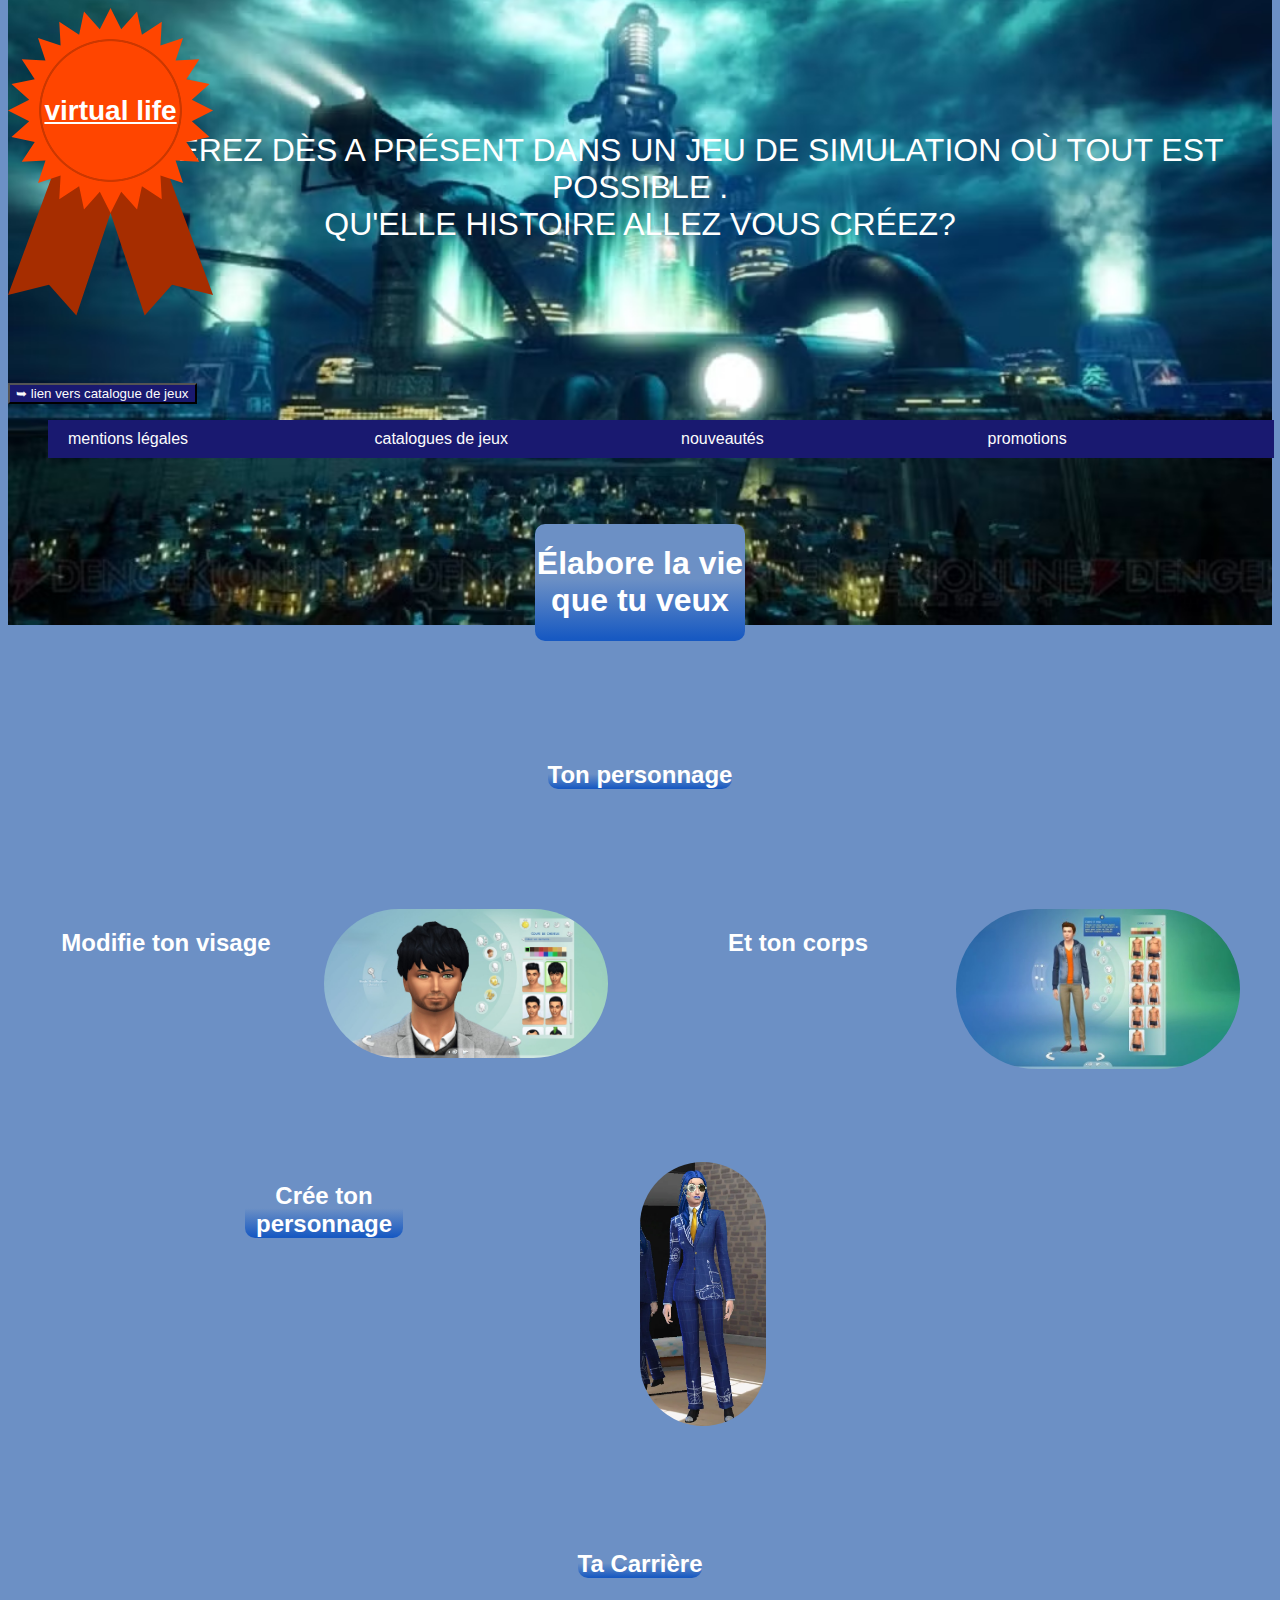
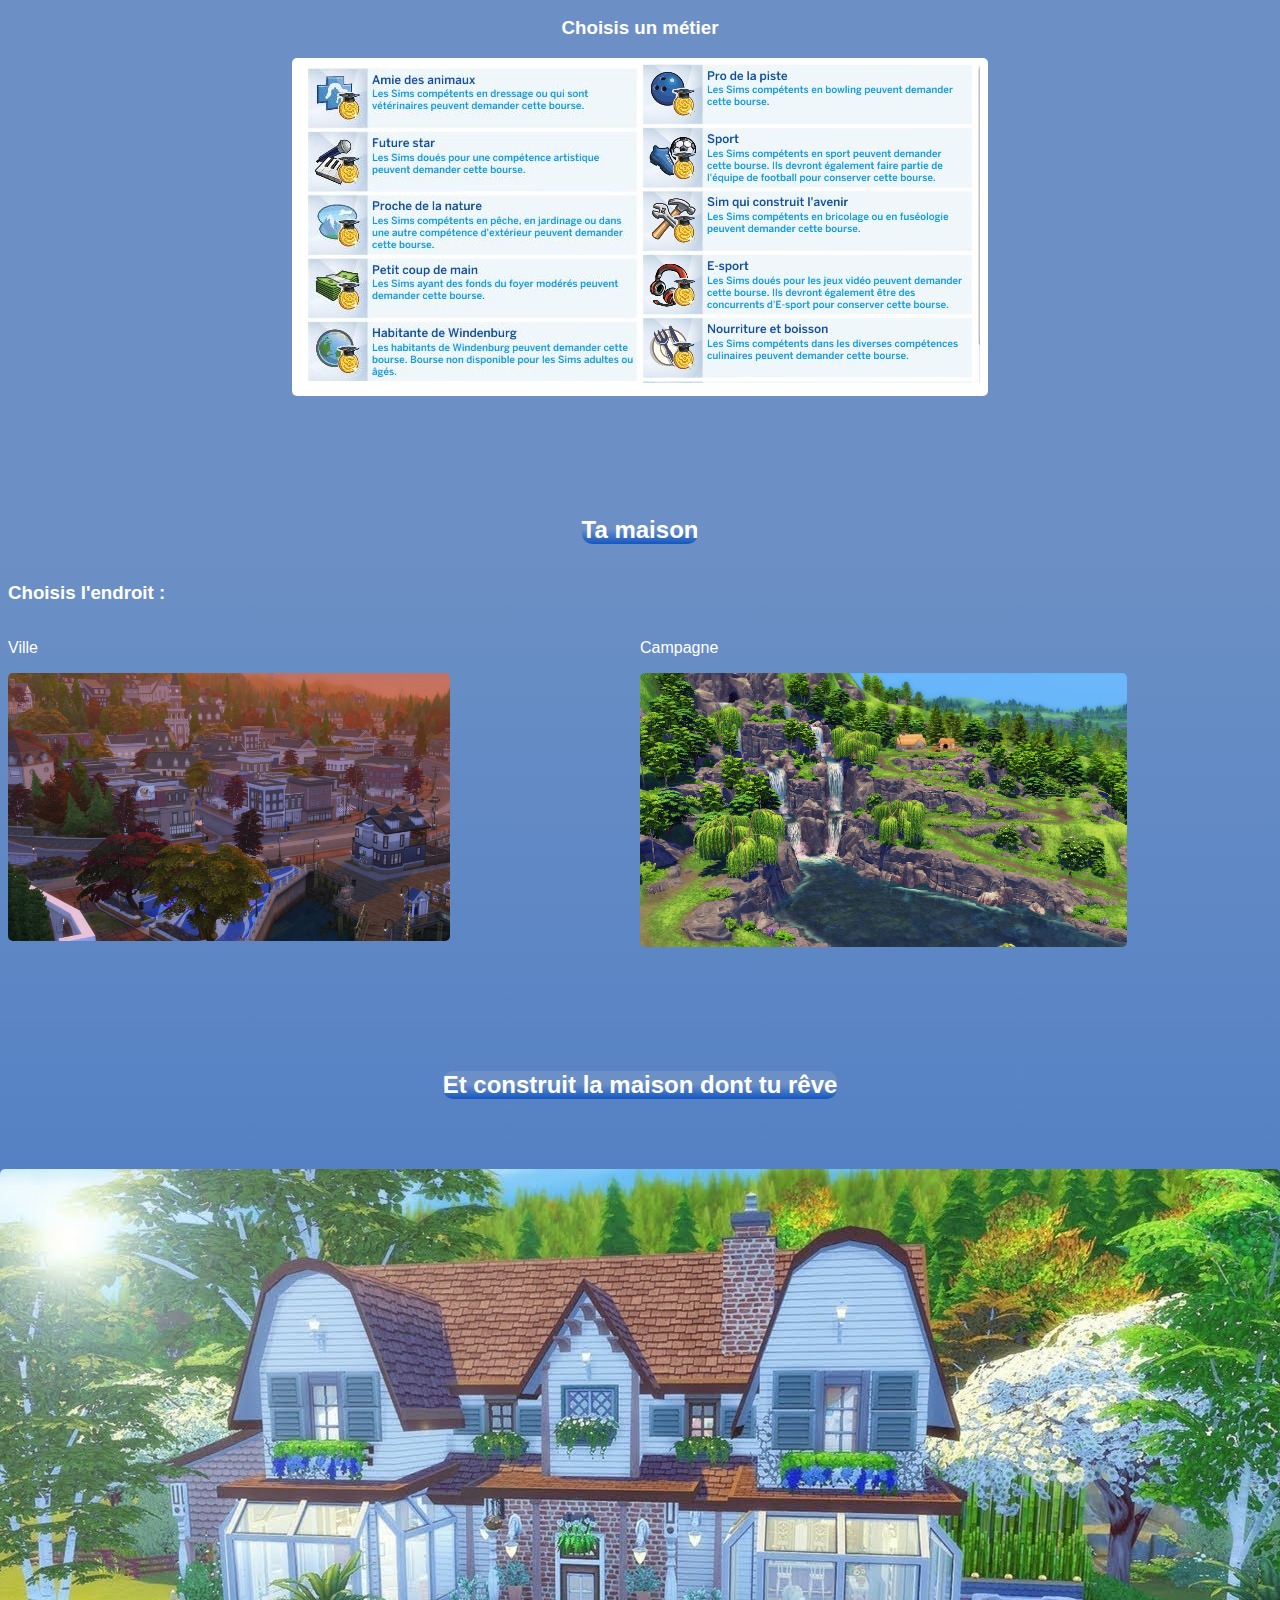
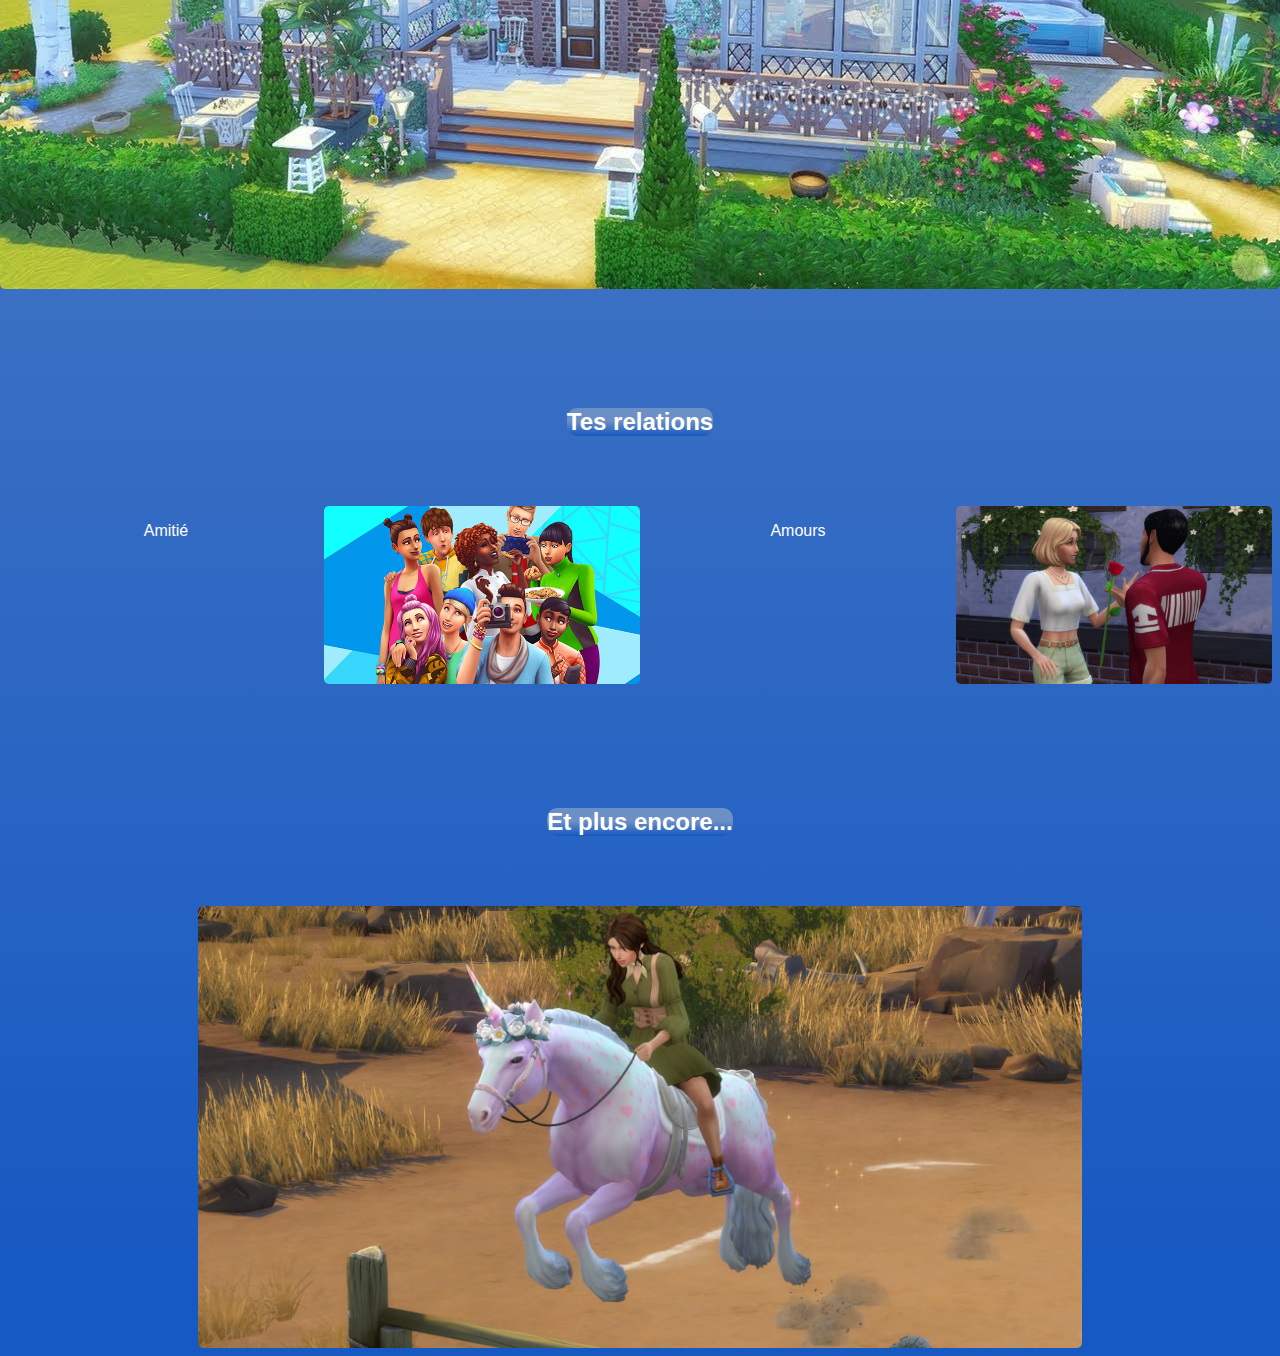
<file: index.html>
<!DOCTYPE html>
<html lang="fr">
<head>
    <meta charset="UTF-8">
    <meta name="viewport" content="width=device-width, initial-scale=1.0">
    <title>Virtual Life</title>
    <link rel="stylesheet" href="assets/css/style.css">

</head>
<body>
   <header>
            <div class="ribbon">virtual life</div>  
                <img src="img/DISSIDIA-Midgar-.avif" alt="ville de midgar"> 
                    <p> 
                        vous serez dès a présent dans un jeu de simulation où tout est possible .
                        <br>qu'elle histoire allez vous créez?
                    </p> 

            <nav> 
                <div class="pop-up"> 
                    <button>
                        <a href="page2.html">➥ lien vers catalogue de jeux</a>
                            </button> 
                                <ul>
                                    <li><a href="default.asp">mentions légales</a></li>
                                    <li><a href="news.asp">catalogues de jeux</a></li>
                                    <li><a href="contact.asp">nouveautés</a></li>
                                    <li><a href="about.asp">promotions</a></li>
                                </ul>
                
                </div> 
            </nav>
        </header>    
    <main class="container">
        <section class="row displaycenter">
            <div class="col_2 marginbot backh1 margintop">
                <h1 class="center">Élabore la vie que tu veux</h1>
            </div>
        </section>
        <section class="row displaycenter">
            <div class="marginbot">
                <h2 class="titrebox">Ton personnage</h2>
            </div>
            <div class="row">
                <div class="row col_6 marginbot">
                    <div class="col_6 center">
                        <h2>Modifie ton visage</h2>
                    </div>
                    <div class="col_6">
                        <img src="assets/img/v_l_visage.jpg" class="imgbox" width="90%" alt="">
                    </div>
                </div>
                <div class="row col_6">
                    <div class="col_6 center">
                        <h2>Et ton corps</h2>
                    </div>
                    <div class="col_6">
                        <img src="assets/img/v_l_body.jpg" class="imgbox" width="90%" alt="">
                    </div>
                </div>
                <div class="row col_12 marginbot">
                    <div class="col_6 displaycenter">
                        <div class="col_3">
                            <h2 class="titrebox center">Crée ton personnage</h2>
                        </div>
                    </div>
                    <div class="col_6">
                        <img src="assets/img/v_l_personnage.webp" class="imgbox" width="20%" alt="">
                    </div>
                </div>
            </div>
        </section>
        <section class="row marginbot">
            <div class="col_12 displaycenter">
                <h2 class="titrebox">Ta Carrière</h2>
            </div>
            <div class="col_12 displaycenter">
                <h3>Choisis un métier</h3>
            </div>
            <div class="col_12 displaycenter">
                <img src="assets/img/v_l_métiers.png" class="imgbox2" alt="">
            </div>
        </section>
        <section class="row displaycenter marginbot">
                <h2 class="titrebox">Ta maison</h2>
            <div class="col_12">
                <h3>Choisis l'endroit :</h3>
            </div>
            <div class="row marginbot">
                <div class="col_6">
                    <p>Ville</p>
                    <img src="assets/img/v_l-img_ville.jpg" class="imgbox2" width="70%" alt="">
                </div>
                <div class="col_6">
                    <p>Campagne</p>
                    <img src="assets/img/v_l_img_campagne.jpg" class="imgbox2" width="77%" alt="">
                </div>
            </div>
            <div class="center">
                <h2 class="titrebox">Et construit la maison dont tu rêve</h2>
            </div>
            <div class="col_12 displaycenter margintop">
                <img src="assets/img/v_l_img_maison_de_rêve.jpg" class="imgbox2" alt="">
            </div>
        </section>
        <section class="row displaycenter marginbot">
                <h2 class="titrebox">Tes relations</h2>
            <div class="row margintop">
                <div class="row col_6">
                    <div class="col_6 center">
                        <p>Amitié</p>
                    </div>
                    <div class="col_6">
                        <img src="assets/img/v_l_amitié.webp" class="imgbox2" width="100%" alt="">
                    </div>
                </div>
                <div class="row col_6">
                    <div class="col_6 center">
                        <p>Amours</p>
                    </div>
                    <div class="col_6">
                        <img src="assets/img/v_l_lovestory.jpg" class="imgbox2" width="100%" alt="">
                    </div>
                </div>
            </div>
        </section>
        <section class="row displaycenter">
                <h2 class="titrebox">Et plus encore...</h2>
            <div class="col_12 displaycenter margintop">
                <img src="assets/img/unicorn-in-the-sims-4.avif" class="imgbox2" width="70%" alt="">
            </div>
        </section>
    </main>
</body>
</html>
</file>
<file: assets/css/style.css>
@import url('https://fonts.google.com/specimen/Exo+2');

body{
    font-family: "Exo-2", sans-serif;
}

header img {
      background-image: none;
      margin-top: -220px;
      width: 100%;
      margin-bottom: 50px;
} 

header p {
      color: white;
      margin-top: -680px;
      text-align: center;
      text-transform: uppercase;
      font-size: xx-large;
      font-family: "exo-2" , sans-serif;     
} 

header p { 
    padding-top: 133px;
}



nav ul {
       
      text-decoration: none;
      display: flex;
      justify-content: space-between;
      align-items: center;    
      width: 97%;
}
 
 
nav li {
      text-decoration: none;
      display: flex;
      justify-content: space-between;
      align-items: center;
      background-color: midnightblue;
      padding: 10px 20px;
      color: #fcfcfc;
      width: 100%;
      font-family: "pacifico" , sans-serif;
}
 
nav a {
      text-decoration: none;
      color: #fcfcfc;  
}
 
nav {
      width: 100%;
      top: 40px;
}

.pop-up button
{     background-color: midnightblue;
      bottom: 40px;
      font-family: "pacifico" , sans-serif;
}
.pop-up { 
    margin-top: 140px;
} 


.myHr{
    background-color: orangered; 
    width: 100%;
    height: 12px;
    margin-top: 40px;
}

.navbar{
    background-color:midnightblue;
    height: 100px;
    line-height: 45px;
}

.navbar a{
    color:white;
    font-size: 17px;
    text-decoration: none;
    padding-left:2em;
    border-right: 1px solid rgb(214, 112, 75);
    padding-right: 2em;
}
.navbar a:last-child{
    border-right: none;
}

.left{
    padding-left: 100px;
}

i{
    color: white;
    margin: 30px;
    font-size: 25px;
    padding-left: 4em;
}

.logos :hover{
    color: orangered;

}

footer{
    background: linear-gradient(midnightblue,orangered);
}


.logos a{
    padding-left: 320px;
    color: white;
    text-decoration: none;
}

 

.col_1 {width: 8.333333%;}
.col_2 {width: 16.666666%;}
.col_3 {width: 25%;}
.col_4 {width: 33.333333%;}
.col_5 {width: 41.666666%;}
.col_6 {width: 50%;}
.col_7 {width: 58.333333%;}
.col_8 {width: 66.666666%;}
.col_9 {width: 75%;}
.col_10 {width: 83.333333%;}
.col_11 {width:91.666666%;}
.col_12 {width: 100%;}

.container{
    margin: 0 auto;
}

body{
    background: #1759c2;
    background: linear-gradient(to bottom, rgba(108, 144, 197, 1) 47%,rgba(23, 89, 194, 1) 98%);
    color: white;
}

.row {
    display: flex;
    flex-direction: row;
    flex-wrap: wrap;
}

.center{
    text-align: center;
}

.displaycenter{
    display: flex;
    justify-content: center;
}

.marginbot{
    margin-bottom: 100px;
}

.margintop{
    margin-top: 50px;
}

.imgbox{
    border-radius: 100px;
}

.imgbox2{
    border-radius: 5px;
}

.backh1{
    background: #1759c2;
    background: linear-gradient(to bottom, rgba(108, 144, 197, 1) 47%,rgba(23, 89, 194, 1) 98%);
    border-radius: 10px;
}

.titrebox{
    background: #1759c2;
    background: linear-gradient(to bottom, rgba(108, 144, 197, 1) 47%,rgba(23, 89, 194, 1) 98%);
    border-radius: 10px;
} 


.ribbon {
  font-size: 28px;
  font-weight: bold;
  color: white;
  text-decoration: underline;
  font-family: "pacifico",sans-serif;
}
.ribbon {
  --c: orangered ;
 
  padding: .6em 1.3em;
  aspect-ratio: 1;
  display: grid;
  place-content: center;
  text-align: center;
  position: relative;
  z-index: 0;
  width: fit-content;
  box-sizing: border-box;
}
.ribbon:before {
  content:"";
  position: absolute;
  z-index: -1;
  inset: 50% 0 auto;
  aspect-ratio: 1;
  background: color-mix(in srgb, var(--c), #000 35%);
  clip-path: polygon(calc(100%/3) 0,calc(200%/3) 0,100% 90%,80% 85%,calc(200%/3) 100%,calc(100%/3) 0,calc(200%/3) 0,calc(100%/3) 100%,20% 85%,0 90%);
}
.ribbon:after {
  content: "";
  position: absolute;
  z-index: -1;
  inset: 0;
  background: radial-gradient(35% 35%,#0000 96%,#0003 97% 99%,#0000) var(--c);
  clip-path: polygon(100.00% 50.00%,89.66% 55.22%,98.30% 62.94%,86.96% 65.31%,93.30% 75.00%,81.73% 74.35%,85.36% 85.36%,74.35% 81.73%,75.00% 93.30%,65.31% 86.96%,62.94% 98.30%,55.22% 89.66%,50.00% 100.00%,44.78% 89.66%,37.06% 98.30%,34.69% 86.96%,25.00% 93.30%,25.65% 81.73%,14.64% 85.36%,18.27% 74.35%,6.70% 75.00%,13.04% 65.31%,1.70% 62.94%,10.34% 55.22%,0.00% 50.00%,10.34% 44.78%,1.70% 37.06%,13.04% 34.69%,6.70% 25.00%,18.27% 25.65%,14.64% 14.64%,25.65% 18.27%,25.00% 6.70%,34.69% 13.04%,37.06% 1.70%,44.78% 10.34%,50.00% 0.00%,55.22% 10.34%,62.94% 1.70%,65.31% 13.04%,75.00% 6.70%,74.35% 18.27%,85.36% 14.64%,81.73% 25.65%,93.30% 25.00%,86.96% 34.69%,98.30% 37.06%,89.66% 44.78%);
}
</file>
